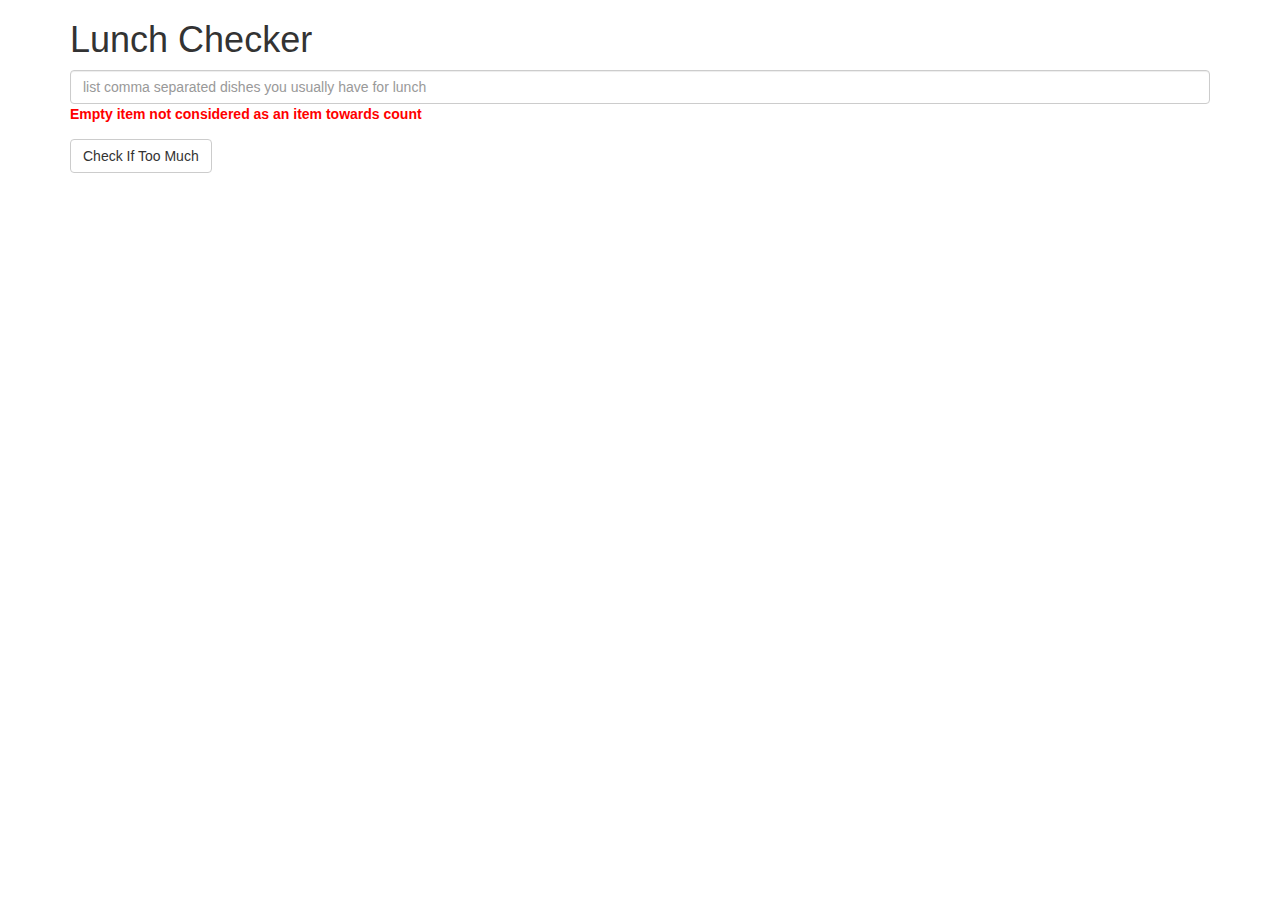
<file: module1-solution/index.html>
<!doctype html>
<html lang="en" ng-app="LunchCheck">
  <head>
    <title>Lunch Checker</title>
    <meta name="viewport" content="width=device-width, initial-scale=1">
    <meta charset="utf-8" />
    <link rel="stylesheet" href="styles/bootstrap.min.css">
    <style>
      .message { font-size: 1.3em; font-weight: bold; }
    </style>
    <script src="angular.min.js"></script>
  </head>
  <body>
     <div class="container" ng-controller="LunchCheckController">
       <h1>Lunch Checker</h1>

           <div class="form-group">
               <input id="lunch-menu" type="text"
               placeholder="list comma separated dishes you usually have for lunch"
               class="form-control" ng-model="lunchMenu">
               <span style="color: red; font-weight: bold;">
                 Empty item not considered as an item towards count
               </span>
           </div>
           <div class="form-group">
               <button class="btn btn-default" ng-click="displayMessage()">
                 Check If Too Much
               </button>
           </div>
           <div class="form-group message">
             <!-- Your message can go here. -->
             {{ message }}
           </div>
     </div>


     <script src="app.js"></script>
  </body>
</html>
</file>
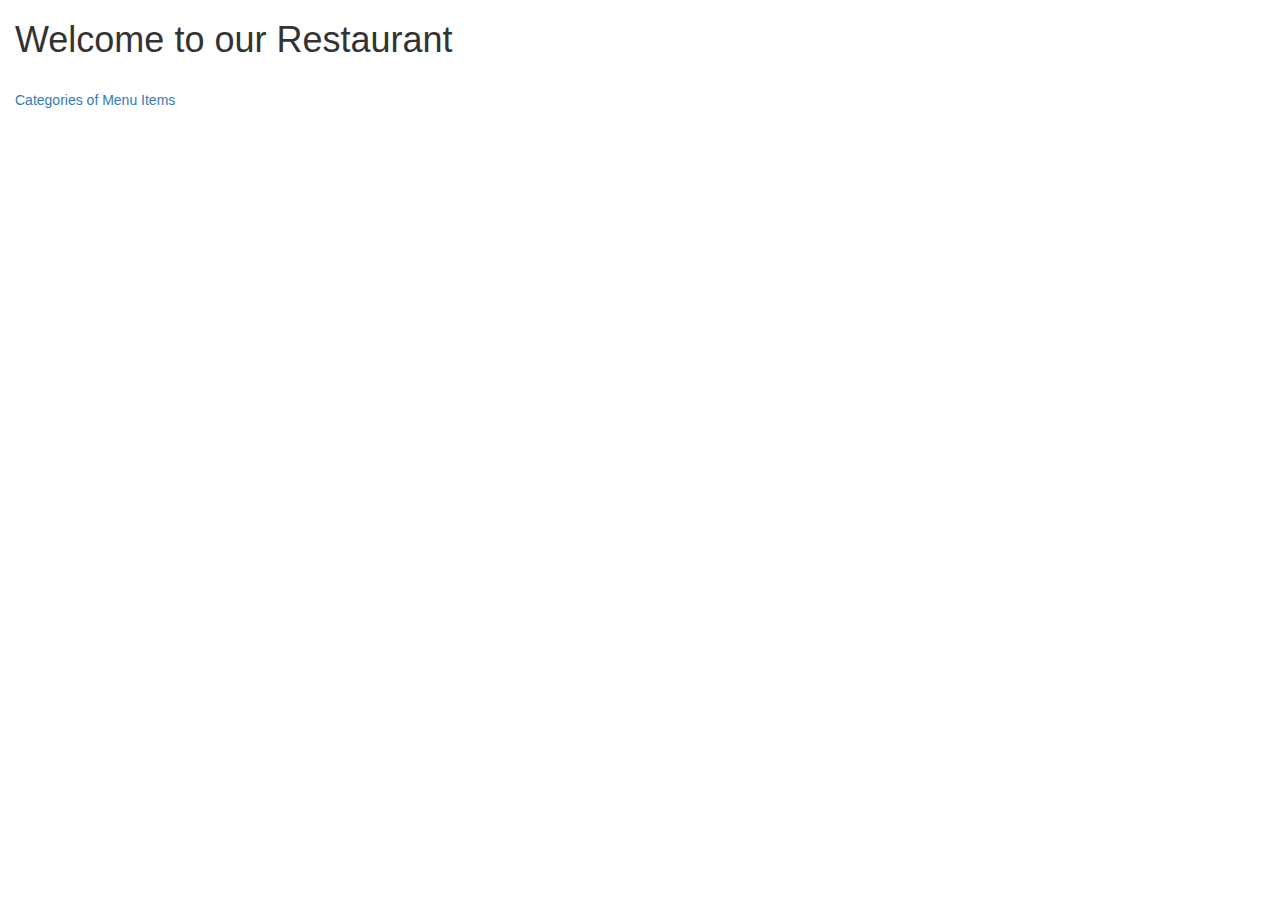
<file: module4-solution/index.html>
<!doctype html>
<html lang="en" ng-app="MenuApp">
  <head>
    <title>Narrow Down Your Menu Choice</title>
    <meta name="viewport" content="width=device-width, initial-scale=1">
    <link rel="stylesheet" href="styles/bootstrap.min.css">
    <link rel="stylesheet" href="styles/styles.css">
  </head>
<body>
  <div class="">
    <ui-view></ui-view>
  </div>


  <script src="lib/angular.min.js"></script>
  <script src="lib/angular-ui-router.min.js"></script>

  <script src="src/menuapp.module.js"></script>
  <script src="src/data.module.js"></script>
  <script src="src/menudata.service.js"></script>
  <script src="src/categories/categories.component.js"></script>
  <script src="src/items/items.component.js"></script>
  <script src="src/categories/categories.controller.js"></script>
  <script src="src/items/items.controller.js"></script>
  <script src="src/routes.js"></script>

</body>
</file>
<file: module4-solution/styles/styles.css>
h1 {
  margin-bottom: 30px;
}
input[type="text"] {
  width: 200px;
  float: left;
}
.narrow-button {
  float: left;
  margin-left: 10px;
}
.loader {
  display: none;
  margin-left: 5px;
  font-size: 10px;
  float: left;
  border-top: 1.1em solid rgba(147, 147, 147, 0.2);
  border-right: 1.1em solid rgba(147, 147, 147, 0.2);
  border-bottom: 1.1em solid rgba(147, 147, 147, 0.2);
  border-left: 1.1em solid #676767;
  -webkit-transform: translateZ(0);
  -ms-transform: translateZ(0);
  transform: translateZ(0);
  -webkit-animation: load8 1.1s infinite linear;
  animation: load8 1.1s infinite linear;
}
.loader,
.loader:after {
  border-radius: 50%;
  width: 3em;
  height: 3em;
}
@-webkit-keyframes load8 {
  0% {
    -webkit-transform: rotate(0deg);
    transform: rotate(0deg);
  }
  100% {
    -webkit-transform: rotate(360deg);
    transform: rotate(360deg);
  }
}
@keyframes load8 {
  0% {
    -webkit-transform: rotate(0deg);
    transform: rotate(0deg);
  }
  100% {
    -webkit-transform: rotate(360deg);
    transform: rotate(360deg);
  }
}

li[ui-sref]:hover {
  cursor: pointer;
  font-size: 120%;
}
</file>
